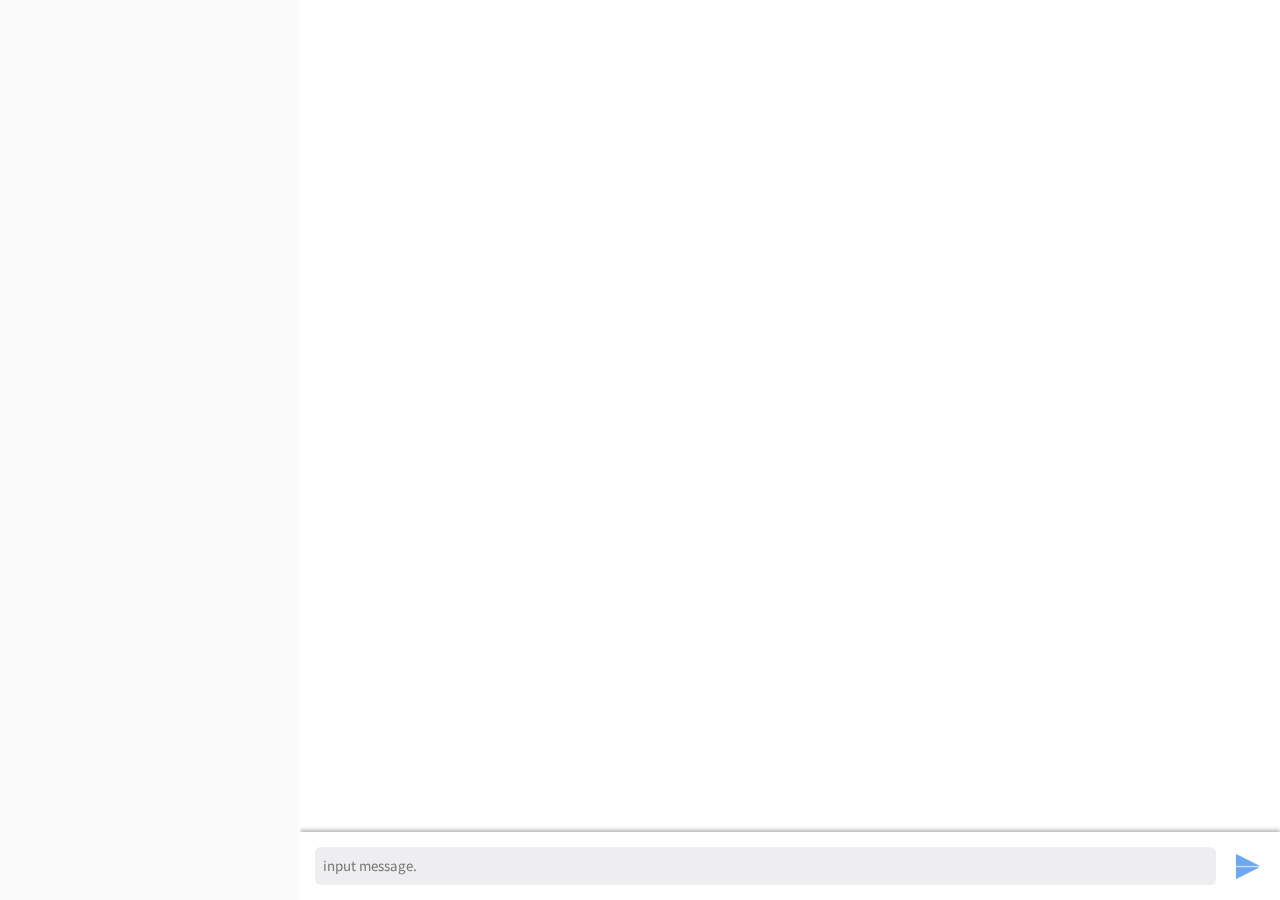
<file: public/index.html>
<!DOCTYPE html>
<html>
<head>
  <meta charset="utf-8">
  <meta name="viewport" content="width=device-width, initial-scale=1">
  <title>ChatApp</title>

  <!-- FirebaseのSDK追加部分 開始 -->

  <!-- FirebaseのSDK追加部分 終了 -->

  <link rel="stylesheet" href="./css/style.css">
  <link href="https://fonts.googleapis.com/css2?family=Noto+Sans+JP&display=swap" rel="stylesheet">
</head>
<body>
<div id="users_list">

</div><div id="chat_area">
  <!-- jsで表示する部分 -->
  <div id="chat-messages" class="chat-messages"></div>

  <div class="chat-input">
    <div class="chat-input__text">
          <textarea
            id="message-text"
            placeholder="input message."></textarea>

      <label class="chat-input__submit">
        <button
          id="message-submit-button"
          class="chat-input__submit">送信
        </button>
      </label>
    </div>
  </div>
</div>

<script src="./js/functions.js"></script>
<script src="./js/index.js"></script>
</body>
</html>
</file>
<file: public/css/style.css>
* {
  margin: 0;
  padding: 0;
  font-family: 'Noto Sans JP', sans-serif;
}
body,html{
  overflow: hidden;
}

/* スクロールバーデザイン変更 */

::-webkit-scrollbar {
  width:10px;
}
::-webkit-scrollbar-track {
  background-color:#fff;
  border-radius:10px;
  box-shadow:inset 0 0 5px rgba(0, 0, 0, .1);
}
::-webkit-scrollbar-thumb {
  background-color:#444;
  border-radius: 10px;
  box-shadow:0 0 0 1px rgba(255, 255, 255, .3);
}

.app-wrapper {
  width: 100%;
  margin: 0 auto;
  display: flex;
  overflow: hidden;
  flex-direction: column;
  position: absolute;
  top: 0;
  left: 0;
  right: 0;
  bottom: 0;
}

/* */

/*----- ユーザ一覧 -----*/
#users_list{
  position: fixed;
  z-index: 100;
  top: 0;
  left: 0;
  display: inline-block;
  width: 300px;
  height: 100vh;
  background: #FBFBFB;
  vertical-align: top;
}

.users_list__box, .users_list__box-me{
  background: #FEFEFE;
  width: 260px;
  height: 60px;
  padding: 10px;
  border-radius: 10px;
  margin: 10px 0 0 10px;
}
.users_list__box-me{
  background: #EEEEF1;
}

.users_list__icon{
  display: inline-block;
  width: 70px;
  height: 60px;
  vertical-align: top;
}

.users_list__icon img{
  width: 60px;
  height: 60px;
  border-radius: 60px;
}

.users_list__status{
  display: inline-block;
  height: 60px;
  max-width: 190px;
  vertical-align: top;
}

.users_list__name{
  font-weight: bold;
  line-height: 60px;
}

#chat_area{
  position: fixed;
  z-index: 99;
  top: 0;
  left: 300px;
  display: inline-block;
  width: calc(100% - 300px);
  height: 100vh;
  vertical-align: top;
}

/*--- chat ---*/
.chat-messages{
  height: calc(100vh - 78px);
  padding-top: 10px;
  overflow-y: scroll;
  overflow-x: hidden;
}

/*--- ユーザ側の送信スタイル ---*/
.chat-message-me{
  display: block;
  text-align: right;
  width: 100%;
}

.chat-message-me .chat-message__text-message{
  text-align: left;
}

.chat-message__icon {
  padding-left: 10px;
  width: 56px;
}

.chat-message__icon img {
  width: 100%;
  border-radius: 999999px;
}

.chat-message__text{
  padding: 0 15px 10px 5px;
  flex: 1;
}

.chat-message__text-user-name {
  color: #888888;
  font-size: 14px;
  padding-bottom: 4px;
}

.chat-message__text-message{
  max-width: 80%;
  display: inline-block;
  padding: 10px;
  background: #6DA6F2;
  color: #FFFFFF;
  border-radius: 15px 15px 0 15px;
}

.chat-message__text-date{
  display: block;
  font-size: 5px;
  color: #888888;
  text-align: right;
}

.chat-message-you{
  display: flex;
  text-align: left;
}

.chat-message-you .chat-message__text-message{
  background: #F2F2F2;
  color: #4F4F4F;
  border-radius: 0 15px 15px 15px;
}

.chat-message-you .chat-message__text-date{
  text-align: left;
}

/*--- 送信部分 ---*/
.chat-input{
  display: block;
  height: 68px;
  width: 100%;
  box-shadow: 0 -2px 4px rgba(0,0,0,.3);
}
.chat-input__text textarea {
  display: inline-block;
  margin: 15px;
  padding: 4px 8px;
  height: 30px;
  line-height: 30px;
  width: calc(100% - 95px);
  background: #EEEEF1;
  border: none;
  border-radius: 6px;
  resize: none;
  vertical-align: middle;
}


.chat-input__submit button {
  opacity: 0;
}
.chat-input__submit{
  display: inline-block;
  width: 25px;
  height: 25px;
  background-image: url("../img/send_icon.png");
  background-repeat: no-repeat;
  background-position: center;
  background-size: contain;
  vertical-align: middle;
  cursor: pointer;
}
</file>
